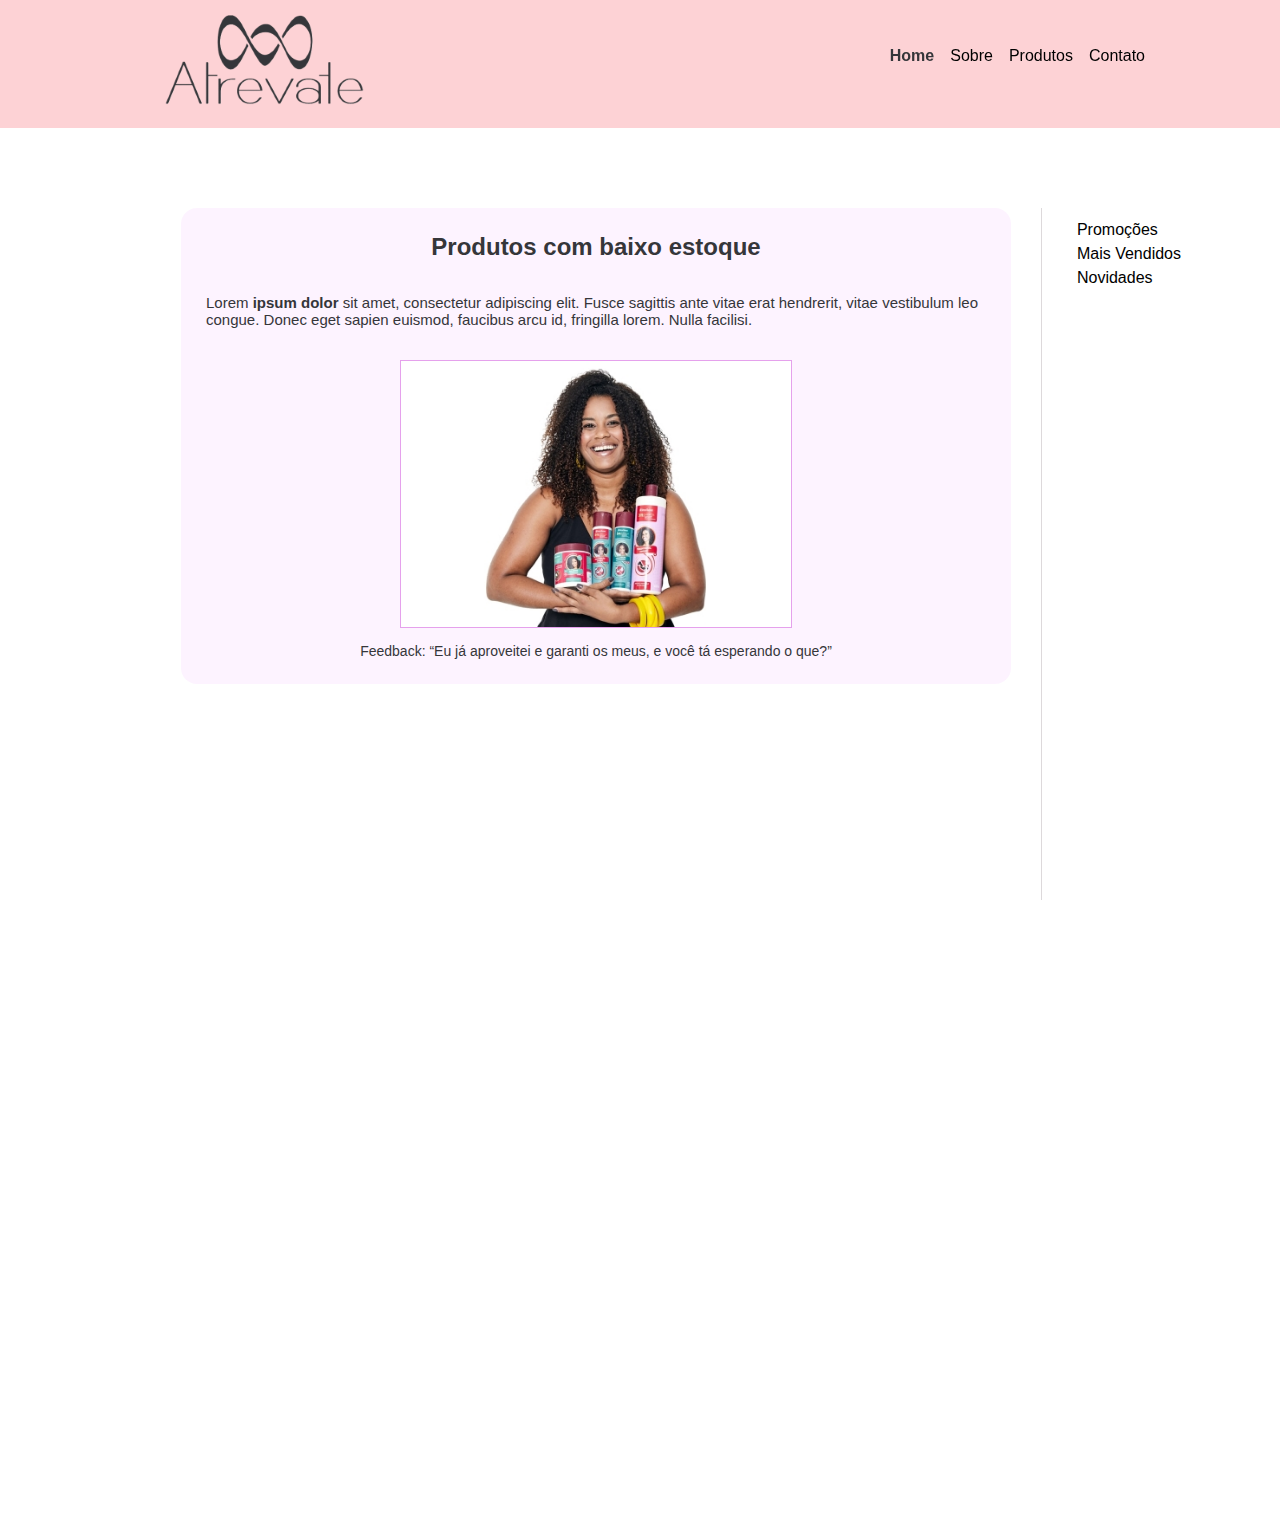
<file: Atrevate-Cosmeticos/index.html>
<!DOCTYPE html>
<html>
    <head>

        <meta charset="UTF-8">
        <title>Home</title>
        <link rel="stylesheet" href="style.css">
        <link rel="shortcut icon" href="arquivos/img/favicon.png" type="image/x-icon">
        <link rel="icon" href="arquivos/img/favicon.png" type="image/x-icon">
        <link rel="stylesheet" href="https://cdnjs.cloudflare.com/ajax/libs/font-awesome/6.0.0-beta3/css/all.min.css">

    </head>

    <body>

        <header>

            <a href="index.html">
                <picture>
                    <source media="(max-width: 719px)" srcset="arquivos/img/logo-atrevate-100w.png">
                    <source media="(min-width: 720px)" srcset="arquivos/img/logo-atrevate-200w.png">
                    <img src="arquivos/img/logo-atrevate-200w.png" alt="Atrevate">
                </picture>
            </a>
            <nav>
                <ul id="link-nav">
                    <li><a class="actually-page" href="index.html">Home</a></li>
                    <li><a href="sobre.html">Sobre</a></li>
                    <li><a href="produtos.html">Produtos</a></li>
                    <li><a href="#footer-description">Contato</a></li>
                </ul>
            </nav>

        </header>

        <main>

            <div class="main-content">
                <div class="popular-post">
                    <h2>Produtos com baixo estoque</h2>
                    <p class="primary">
                        Lorem <b>ipsum dolor</b> sit amet, consectetur adipiscing elit. 
                        Fusce sagittis ante vitae erat hendrerit, vitae vestibulum leo congue. 
                        Donec eget sapien euismod, faucibus arcu id, fringilla lorem. Nulla facilisi.
                    </p>
                    <img 
                        srcset="arquivos/img/foto-postagem-360w.jpg 360w, arquivos/img/foto-postagem-450w.jpg 450w"
                        sizes="(max-width: 960px) 360px, 450px"
                        src="arquivos/img/foto-postagem-450w.jpg"
                        alt="Mulher segurando produtos que estão com baixa nos estoques."
                    >
                    <blockquote>Feedback: <q>Eu já aproveitei e garanti os meus, e você tá esperando o que?</q></blockquote>                    
                </div>

            </div>

            <aside>
                <ul>
                    <li><a href="promocoes.html">Promoções</a></li>
                    <li><a href="mais-vendidos.html">Mais Vendidos</a></li>
                    <li><a href="novidades.html">Novidades</a></li>
                </ul>
            </aside>

        </main>

        <footer id="footer-description">

            <div class="footer-divisor">
                <div class="footer-column">
                    <h4>Pergunte a nossos profissionais</h4>
                    <ul>
                        <li><a href="">Equipamentos</a></li>
                        <li><a href="">Produtos</a></li>
                        <li><a href="">Móveis</a></li>
                    </ul>
                </div>
                <div class="footer-column">
                    <h4>Garantia</h4>
                    <ul>
                        <li><a href="">Perguntas Frequentes</a></li>
                        <li><a href="">Solicitar Troca</a></li>
                        <li><a href="">Consultar</a></li>
                        <li><a href="">Estender</a></li>
                    </ul>
                </div>
                <div class="footer-column midias">
                    <h4>Encontre a gente</h4>
                    <ul>
                        <li class="social-icons"><a href=""><i class="fab fa-instagram"></i></a></li>
                        <li class="social-icons"><a href=""><i class="fab fa-facebook"></i></a></li>
                        <li class="social-icons"><a href=""><i class="fab fa-youtube"></i></a></li>
                        <li class="social-icons"><a href=""><i class="fab fa-tiktok"></i></a></li>
                    </ul>
                </div>
            </div>

            <p id="copyright-footer">
                <i>&copy; Copyright 2024 - Atrevate Cosméticos.
                <br>
                Todos os direitos reservados.</i>
            </p>

        </footer>
        
    </body>
</html>
</file>
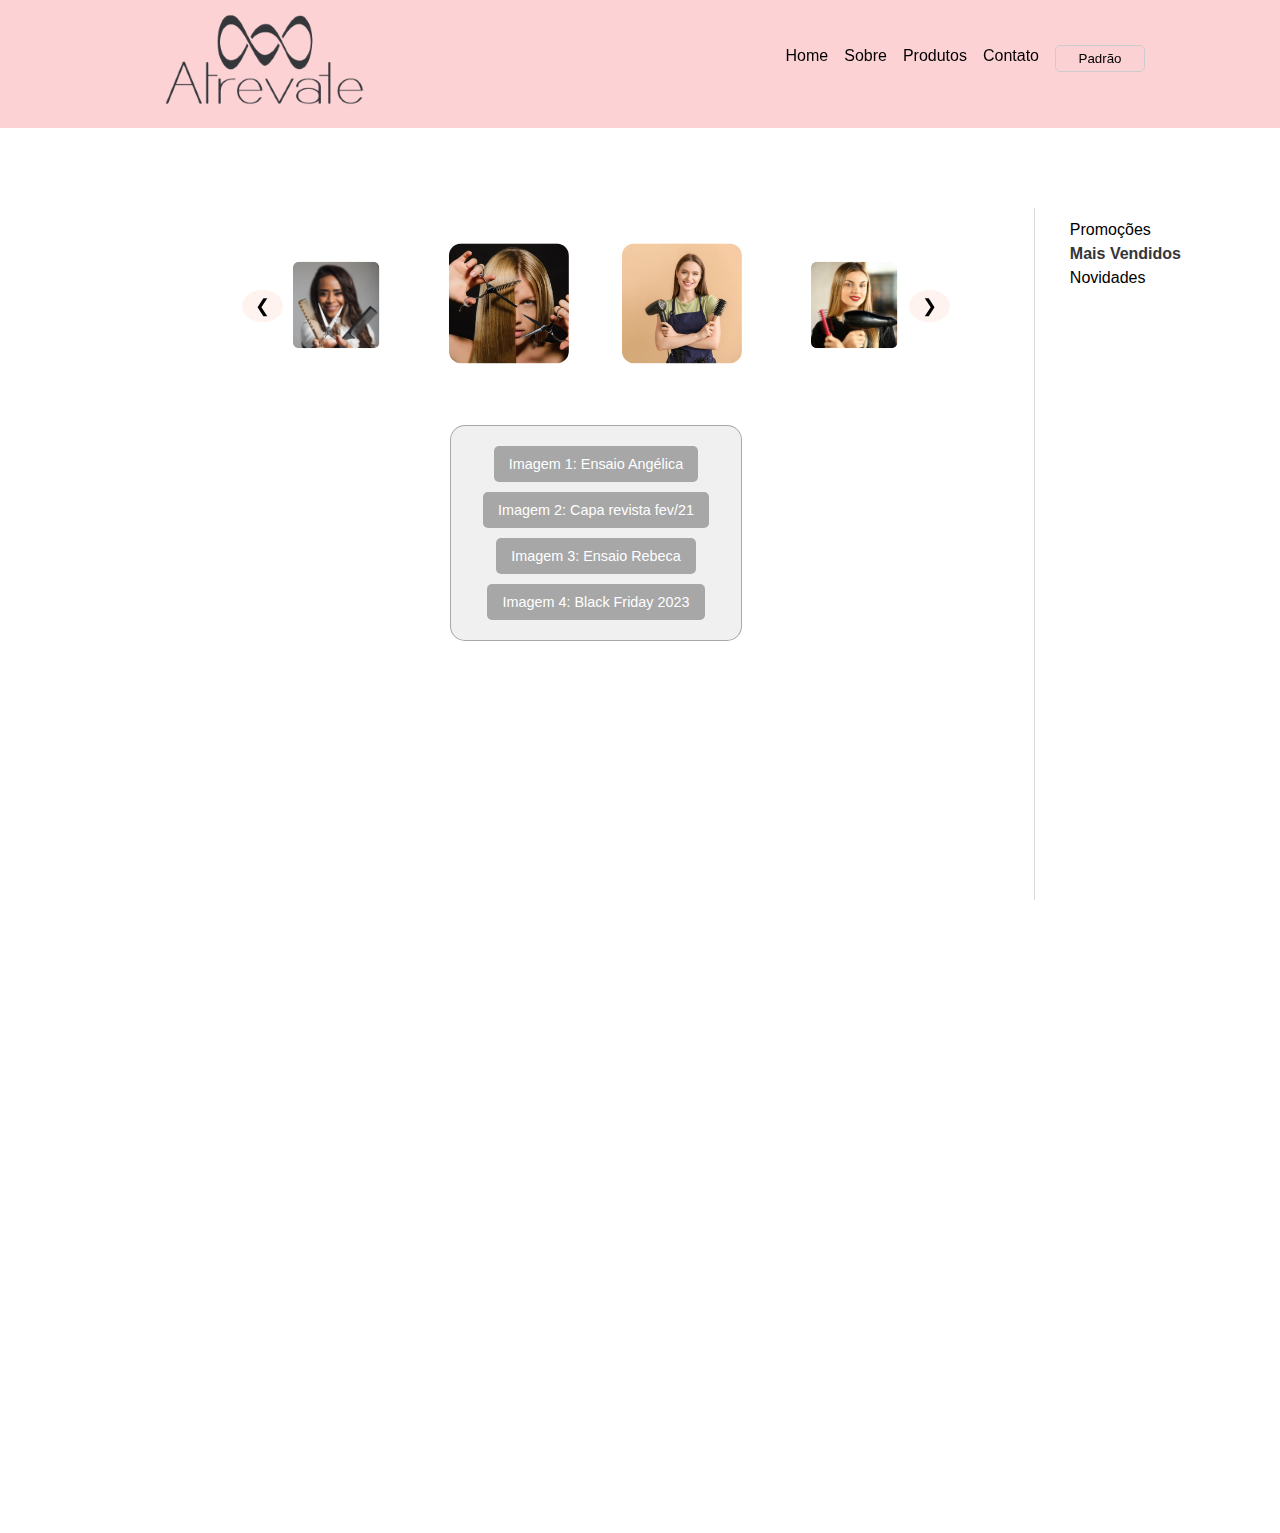
<file: Atrevate-Cosmeticos/mais-vendidos.html>
<!DOCTYPE html>
<html>
    <head>

        <meta charset="UTF-8">
        <title>Mais Vendidos</title>
        <link rel="stylesheet" href="style.css">
        <link rel="shortcut icon" href="arquivos/img/favicon.png" type="image/x-icon">
        <link rel="icon" href="arquivos/img/favicon.png" type="image/x-icon">
        <link rel="stylesheet" href="https://cdnjs.cloudflare.com/ajax/libs/font-awesome/6.0.0-beta3/css/all.min.css">

    </head>

    <body>

        <header>

            <a href="index.html">
                <picture>
                    <source media="(max-width: 719px)" srcset="arquivos/img/logo-atrevate-100w.png">
                    <source media="(min-width: 720px)" srcset="arquivos/img/logo-atrevate-200w.png">
                    <img src="arquivos/img/logo-atrevate-200w.png" alt="Atrevate">
                </picture>
            </a>
            <nav>
                <ul id="link-nav">
                    <li><a id="home" href="index.html">Home</a></li>
                    <li><a id="sobre" href="sobre.html">Sobre</a></li>
                    <li><a id="produtos" href="produtos.html">Produtos</a></li>
                    <li><a id="contato"href="#footer-description">Contato</a></li>
                    <li>
                        <select id="options" name="options">
                            <option value="default">Padrão</option>
                            <option value="style1">Estilo 1</option>
                            <option value="style2">Estilo 2</option>
                            <option value="style3">Estilo 3</option>
                            <option value="style4">Estilo 4</option>
                            <option value="style5">Estilo 5</option>
                            <option value="style6">Estilo 6</option>
                            <option value="custom">Personalizado</option>
                        </select>
                    </li>
                </ul>
            </nav>
            <div id="custom-content" class="popup">
                <span class="close" onclick="closePopup()">&times;</span>
                <div class="container">
                    <div style="display: flex; justify-content: space-around; margin: 8px;">
                        <div class="controls">
                            <h2>Background Color</h2>
                            <select id="bgColorRepresentation">
                                <option value="rgb">RGB</option>
                                <option value="hsl">HSL</option>
                                <option value="hex">Hexadecimal</option>
                            </select>
                            <div class="color-sliders" id="bg-rgb-sliders">
                                <label for="bg-red">Red:</label>
                                <input type="range" id="bg-red" min="0" max="255" value="0">
                                <label for="bg-green">Green:</label>
                                <input type="range" id="bg-green" min="0" max="255" value="0">
                                <label for="bg-blue">Blue:</label>
                                <input type="range" id="bg-blue" min="0" max="255" value="0">
                            </div>
                            <div class="color-sliders" id="bg-hsl-sliders">
                                <label for="bg-hue">Hue:</label>
                                <input type="range" id="bg-hue" min="0" max="360" value="0">
                                <label for="bg-saturation">Saturation:</label>
                                <input type="range" id="bg-saturation" min="0" max="100" value="100">
                                <label for="bg-lightness">Lightness:</label>
                                <input type="range" id="bg-lightness" min="0" max="100" value="50">
                            </div>
                            <div class="color-sliders" id="bg-hex-sliders">
                                <label for="bg-hex-red">Hex Red:</label>
                                <input type="range" id="bg-hex-red" min="0" max="255" value="0">
                                <label for="bg-hex-green">Hex Green:</label>
                                <input type="range" id="bg-hex-green" min="0" max="255" value="0">
                                <label for="bg-hex-blue">Hex Blue:</label>
                                <input type="range" id="bg-hex-blue" min="0" max="255" value="0">
                            </div>
                            <div class="color-preview" id="bg-color-preview"></div>
                            <div class="color-code">
                                <span id="bgColorCodeText"></span>
                                <button id="bgCopyButton">Copy</button>
                            </div>
                        </div>
        
                        <div class="controls">
                            <h2 id="font-color-title">Font Color</h2>
                            <select id="fontColorRepresentation">
                                <option value="rgb">RGB</option>
                                <option value="hsl">HSL</option>
                                <option value="hex">Hexadecimal</option>
                            </select>
                            <div class="color-sliders" id="font-rgb-sliders">
                                <label for="font-red">Red:</label>
                                <input type="range" id="font-red" min="0" max="255" value="0">
                                <label for="font-green">Green:</label>
                                <input type="range" id="font-green" min="0" max="255" value="0">
                                <label for="font-blue">Blue:</label>
                                <input type="range" id="font-blue" min="0" max="255" value="0">
                            </div>
                            <div class="color-sliders" id="font-hsl-sliders">
                                <label for="font-hue">Hue:</label>
                                <input type="range" id="font-hue" min="0" max="360" value="0">
                                <label for="font-saturation">Saturation:</label>
                                <input type="range" id="font-saturation" min="0" max="100" value="100">
                                <label for="font-lightness">Lightness:</label>
                                <input type="range" id="font-lightness" min="0" max="100" value="50">
                            </div>
                            <div class="color-sliders" id="font-hex-sliders">
                                <label for="font-hex-red">Hex Red:</label>
                                <input type="range" id="font-hex-red" min="0" max="255" value="0">
                                <label for="font-hex-green">Hex Green:</label>
                                <input type="range" id="font-hex-green" min="0" max="255" value="0">
                                <label for="font-hex-blue">Hex Blue:</label>
                                <input type="range" id="font-hex-blue" min="0" max="255" value="0">
                            </div>
                            <div class="color-code">
                                <span id="fontColorCodeText"></span>
                                <button id="fontCopyButton">Copy</button>
                            </div>
                        </div>
                    </div>
                    <div class="div-updateButton">
                        <button id="updateColorsButton" onclick="applyCustomStyle()">Atualizar Cores</button>
                    </div>
                </div>
            </div>
        </header>



        <main>

            <div  class="main-content">
                <div class="carousel-container">
                    <button class="prev" onclick="prevSlide()">&#10094;</button>
                    <div class="carousel-wrapper">
                        <div class="carousel">
                            <!-- Imagens serão adicionadas aqui dinamicamente -->
                        </div>
                    </div>
                    <button class="next" onclick="nextSlide()">&#10095;</button>
                </div>
                <div id="desc-container" class="description-container">
                    <!-- Descrições serão adicionadas aqui dinamicamente -->
                </div>
            </div>

            <aside>
                <ul>
                    <li><a id="link-promocoes" href="promocoes.html">Promoções</a></li>
                    <li><a id="link-mais-vendidos" class="actually-page" href="mais-vendidos.html">Mais Vendidos</a></li>
                    <li><a id="link-novidades" href="novidades.html">Novidades</a></li>
                </ul>
            </aside>

        </main>

        <footer id="footer-description">

            <div class="footer-divisor">
                <div class="footer-column">
                    <h4>Pergunte a nossos profissionais</h4>
                    <ul>
                        <li><a href="">Equipamentos</a></li>
                        <li><a href="">Produtos</a></li>
                        <li><a href="">Móveis</a></li>
                    </ul>
                </div>
                <div class="footer-column">
                    <h4>Garantia</h4>
                    <ul>
                        <li><a href="">Perguntas Frequentes</a></li>
                        <li><a href="">Solicitar Troca</a></li>
                        <li><a href="">Consultar</a></li>
                        <li><a href="">Estender</a></li>
                    </ul>
                </div>
                <div class="footer-column midias">
                    <h4>Encontre a gente</h4>
                    <ul>
                        <li class="social-icons"><a href=""><i class="fab fa-instagram"></i></a></li>
                        <li class="social-icons"><a href=""><i class="fab fa-facebook"></i></a></li>
                        <li class="social-icons"><a href=""><i class="fab fa-youtube"></i></a></li>
                        <li class="social-icons"><a href=""><i class="fab fa-tiktok"></i></a></li>
                    </ul>
                </div>
            </div>

            <p id="copyright-footer">
                <i>&copy; Copyright 2024 - Atrevate Cosméticos.
                <br>
                Todos os direitos reservados.</i>
            </p>

        </footer>
        
        <script src="scripts/main.js"></script>
    </body>
</html>
</file>
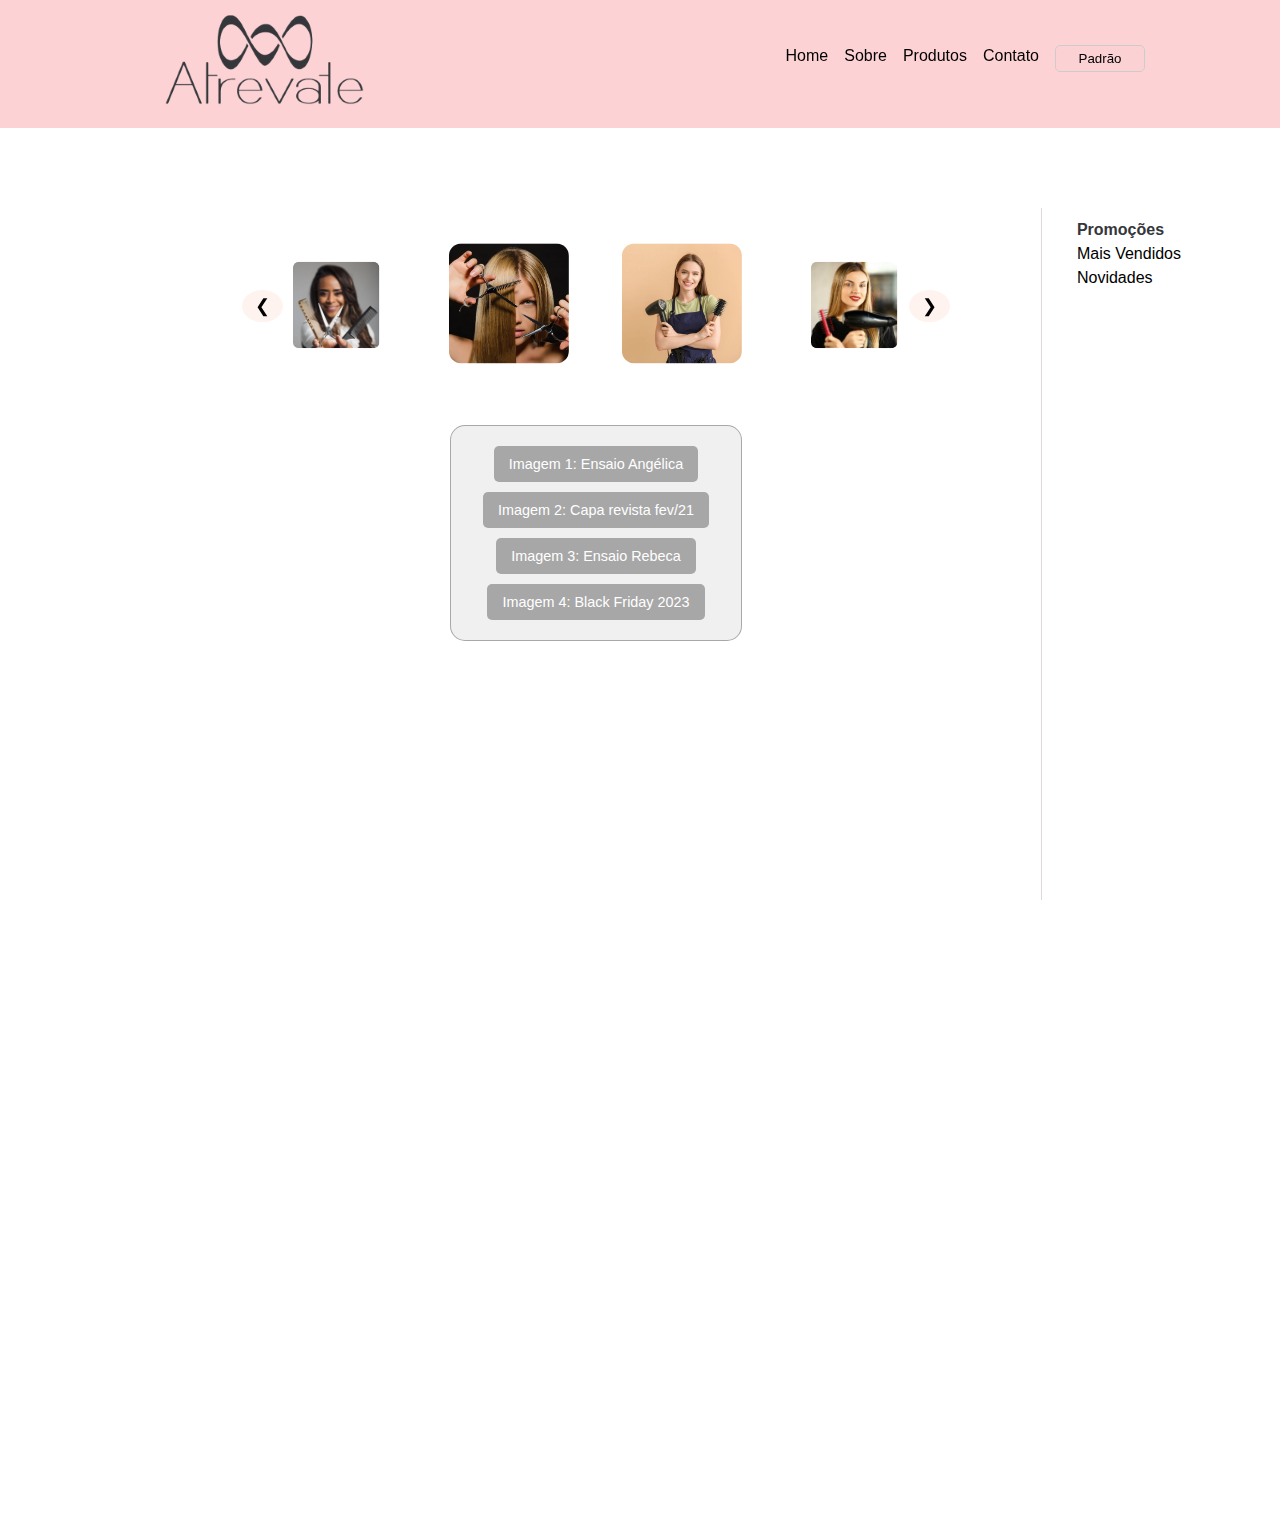
<file: Atrevate-Cosmeticos/promocoes.html>
<!DOCTYPE html>
<html>
    <head>

        <meta charset="UTF-8">
        <title>Promoções</title>
        <link rel="stylesheet" href="style.css">
        <link rel="shortcut icon" href="arquivos/img/favicon.png" type="image/x-icon">
        <link rel="icon" href="arquivos/img/favicon.png" type="image/x-icon">
        <link rel="stylesheet" href="https://cdnjs.cloudflare.com/ajax/libs/font-awesome/6.0.0-beta3/css/all.min.css">

    </head>

    <body>

        <header>

            <a href="index.html">
                <picture>
                    <source media="(max-width: 719px)" srcset="arquivos/img/logo-atrevate-100w.png">
                    <source media="(min-width: 720px)" srcset="arquivos/img/logo-atrevate-200w.png">
                    <img src="arquivos/img/logo-atrevate-200w.png" alt="Atrevate">
                </picture>
            </a>
            <nav>
                <ul id="link-nav">
                    <li><a id="home" href="index.html">Home</a></li>
                    <li><a id="sobre" href="sobre.html">Sobre</a></li>
                    <li><a id="produtos" href="produtos.html">Produtos</a></li>
                    <li><a id="contato"href="#footer-description">Contato</a></li>
                    <li>
                        <select id="options" name="options">
                            <option value="default">Padrão</option>
                            <option value="style1">Estilo 1</option>
                            <option value="style2">Estilo 2</option>
                            <option value="style3">Estilo 3</option>
                            <option value="style4">Estilo 4</option>
                            <option value="style5">Estilo 5</option>
                            <option value="style6">Estilo 6</option>
                            <option value="custom">Personalizado</option>
                        </select>
                    </li>
                </ul>
            </nav>
            <div id="custom-content" class="popup">
                <span class="close" onclick="closePopup()">&times;</span>
                <div class="container">
                    <div style="display: flex; justify-content: space-around; margin: 8px;">
                        <div class="controls">
                            <h2>Background Color</h2>
                            <select id="bgColorRepresentation">
                                <option value="rgb">RGB</option>
                                <option value="hsl">HSL</option>
                                <option value="hex">Hexadecimal</option>
                            </select>
                            <div class="color-sliders" id="bg-rgb-sliders">
                                <label for="bg-red">Red:</label>
                                <input type="range" id="bg-red" min="0" max="255" value="0">
                                <label for="bg-green">Green:</label>
                                <input type="range" id="bg-green" min="0" max="255" value="0">
                                <label for="bg-blue">Blue:</label>
                                <input type="range" id="bg-blue" min="0" max="255" value="0">
                            </div>
                            <div class="color-sliders" id="bg-hsl-sliders">
                                <label for="bg-hue">Hue:</label>
                                <input type="range" id="bg-hue" min="0" max="360" value="0">
                                <label for="bg-saturation">Saturation:</label>
                                <input type="range" id="bg-saturation" min="0" max="100" value="100">
                                <label for="bg-lightness">Lightness:</label>
                                <input type="range" id="bg-lightness" min="0" max="100" value="50">
                            </div>
                            <div class="color-sliders" id="bg-hex-sliders">
                                <label for="bg-hex-red">Hex Red:</label>
                                <input type="range" id="bg-hex-red" min="0" max="255" value="0">
                                <label for="bg-hex-green">Hex Green:</label>
                                <input type="range" id="bg-hex-green" min="0" max="255" value="0">
                                <label for="bg-hex-blue">Hex Blue:</label>
                                <input type="range" id="bg-hex-blue" min="0" max="255" value="0">
                            </div>
                            <div class="color-preview" id="bg-color-preview"></div>
                            <div class="color-code">
                                <span id="bgColorCodeText"></span>
                                <button id="bgCopyButton">Copy</button>
                            </div>
                        </div>
        
                        <div class="controls">
                            <h2 id="font-color-title">Font Color</h2>
                            <select id="fontColorRepresentation">
                                <option value="rgb">RGB</option>
                                <option value="hsl">HSL</option>
                                <option value="hex">Hexadecimal</option>
                            </select>
                            <div class="color-sliders" id="font-rgb-sliders">
                                <label for="font-red">Red:</label>
                                <input type="range" id="font-red" min="0" max="255" value="0">
                                <label for="font-green">Green:</label>
                                <input type="range" id="font-green" min="0" max="255" value="0">
                                <label for="font-blue">Blue:</label>
                                <input type="range" id="font-blue" min="0" max="255" value="0">
                            </div>
                            <div class="color-sliders" id="font-hsl-sliders">
                                <label for="font-hue">Hue:</label>
                                <input type="range" id="font-hue" min="0" max="360" value="0">
                                <label for="font-saturation">Saturation:</label>
                                <input type="range" id="font-saturation" min="0" max="100" value="100">
                                <label for="font-lightness">Lightness:</label>
                                <input type="range" id="font-lightness" min="0" max="100" value="50">
                            </div>
                            <div class="color-sliders" id="font-hex-sliders">
                                <label for="font-hex-red">Hex Red:</label>
                                <input type="range" id="font-hex-red" min="0" max="255" value="0">
                                <label for="font-hex-green">Hex Green:</label>
                                <input type="range" id="font-hex-green" min="0" max="255" value="0">
                                <label for="font-hex-blue">Hex Blue:</label>
                                <input type="range" id="font-hex-blue" min="0" max="255" value="0">
                            </div>
                            <div class="color-code">
                                <span id="fontColorCodeText"></span>
                                <button id="fontCopyButton">Copy</button>
                            </div>
                        </div>
                    </div>
                    <div class="div-updateButton">
                        <button id="updateColorsButton" onclick="applyCustomStyle()">Atualizar Cores</button>
                    </div>
                </div>
            </div>
        </header>


        <main>

            <div  class="main-content">
                <div class="carousel-container">
                    <button class="prev" onclick="prevSlide()">&#10094;</button>
                    <div class="carousel-wrapper">
                        <div class="carousel">
                            <!-- Imagens serão adicionadas aqui dinamicamente -->
                        </div>
                    </div>
                    <button class="next" onclick="nextSlide()">&#10095;</button>
                </div>
                <div id="desc-container" class="description-container">
                    <!-- Descrições serão adicionadas aqui dinamicamente -->
                </div>
            </div>

            <aside>                
                <ul id="aside-nav">
                    <li><a id="link-promocoes" class="actually-page" href="promocoes.html">Promoções</a></li>
                    <li><a id="link-mais-vendidos" href="mais-vendidos.html">Mais Vendidos</a></li>
                    <li><a id="link-novidades" href="novidades.html">Novidades</a></li>
                </ul>
            </aside>

        </main>

        <footer id="footer-description">

            <div class="footer-divisor">
                <div class="footer-column">
                    <h4>Pergunte a nossos profissionais</h4>
                    <ul>
                        <li><a href="">Equipamentos</a></li>
                        <li><a href="">Produtos</a></li>
                        <li><a href="">Móveis</a></li>
                    </ul>
                </div>
                <div class="footer-column">
                    <h4>Garantia</h4>
                    <ul>
                        <li><a href="">Perguntas Frequentes</a></li>
                        <li><a href="">Solicitar Troca</a></li>
                        <li><a href="">Consultar</a></li>
                        <li><a href="">Estender</a></li>
                    </ul>
                </div>
                <div class="footer-column midias">
                    <h4>Encontre a gente</h4>
                    <ul>
                        <li class="social-icons"><a href=""><i class="fab fa-instagram"></i></a></li>
                        <li class="social-icons"><a href=""><i class="fab fa-facebook"></i></a></li>
                        <li class="social-icons"><a href=""><i class="fab fa-youtube"></i></a></li>
                        <li class="social-icons"><a href=""><i class="fab fa-tiktok"></i></a></li>
                    </ul>
                </div>
            </div>

            <p id="copyright-footer">
                <i>&copy; Copyright 2024 - Atrevate Cosméticos.
                <br>
                Todos os direitos reservados.</i>
            </p>

        </footer>
    
        <script src="scripts/main.js"></script>
    </body>
</html>
</file>
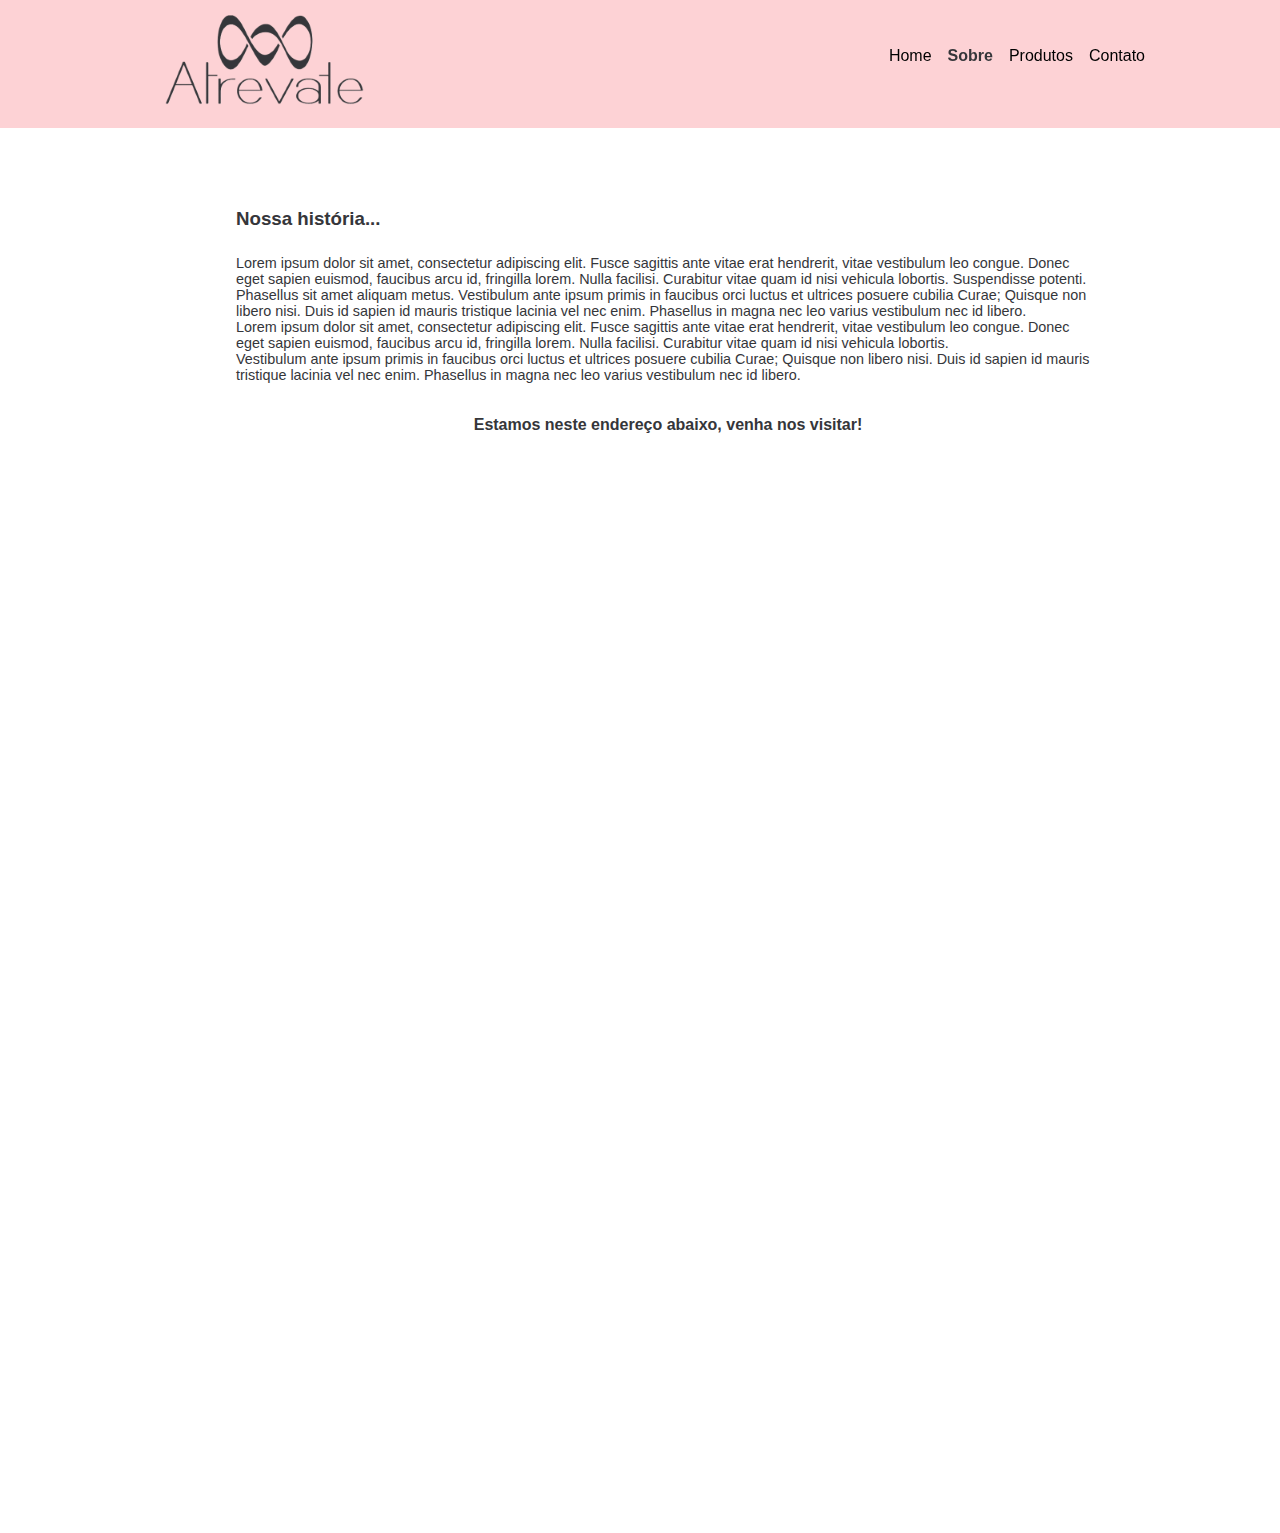
<file: Atrevate-Cosmeticos/sobre.html>
<!DOCTYPE html>
<html>
    <head>

        <meta charset="UTF-8">
        <title>Sobre</title>
        <link rel="stylesheet" href="style.css">
        <link rel="shortcut icon" href="arquivos/img/favicon.png" type="image/x-icon">
        <link rel="icon" href="arquivos/img/favicon.png" type="image/x-icon">
        <link rel="stylesheet" href="https://cdnjs.cloudflare.com/ajax/libs/font-awesome/6.0.0-beta3/css/all.min.css">

    </head>

    <body>

        <header>

            <a href="index.html">
                <picture>
                    <source media="(max-width: 719px)" srcset="arquivos/img/logo-atrevate-100w.png">
                    <source media="(min-width: 720px)" srcset="arquivos/img/logo-atrevate-200w.png">
                    <img src="arquivos/img/logo-atrevate-200w.png" alt="Atrevate">
                </picture>
            </a>
            <nav>
                <ul id="link-nav">
                    <li><a href="index.html">Home</a></li>
                    <li><a class="actually-page" href="sobre.html">Sobre</a></li>
                    <li><a href="produtos.html">Produtos</a></li>
                    <li><a href="#footer-description">Contato</a></li>
                </ul>
            </nav>
        </header>

        <main>

            <div  class="main-content about-page">
                <h3>Nossa história...</h3>
                <p class="primary">
                    Lorem ipsum dolor sit amet, consectetur adipiscing elit. 
                    Fusce sagittis ante vitae erat hendrerit, vitae vestibulum leo congue. 
                    Donec eget sapien euismod, faucibus arcu id, fringilla lorem. Nulla facilisi. 
                    Curabitur vitae quam id nisi vehicula lobortis. Suspendisse potenti. 
                    Phasellus sit amet aliquam metus. Vestibulum ante ipsum primis in faucibus orci luctus et 
                    ultrices posuere cubilia Curae; Quisque non libero nisi. Duis id sapien id mauris tristique 
                    lacinia vel nec enim. Phasellus in magna nec leo varius vestibulum nec id libero.
                </p>
                <p>
                    Lorem ipsum dolor sit amet, consectetur adipiscing elit. 
                    Fusce sagittis ante vitae erat hendrerit, vitae vestibulum leo congue. 
                    Donec eget sapien euismod, faucibus arcu id, fringilla lorem. Nulla facilisi. 
                    Curabitur vitae quam id nisi vehicula lobortis.
                </p>
                <p>
                    Vestibulum ante ipsum primis in faucibus orci luctus et 
                    ultrices posuere cubilia Curae; Quisque non libero nisi. Duis id sapien id mauris tristique 
                    lacinia vel nec enim. Phasellus in magna nec leo varius vestibulum nec id libero.
                </p>
                <br>
            </div>

            <br>
            
            <div class="main-content about-page">
                <div id="location-map">
                    <h4>Estamos neste endereço abaixo, venha nos visitar!</h4>
                    <iframe 
                        src="https://www.google.com/maps/embed?pb=!1m14!1m12!1m3!1d12362.730487400157!2d-47.05605125356278!3d-22.896332999231507!2m3!1f0!2f0!3f0!3m2!1i1024!2i768!4f13.1!5e0!3m2!1spt-BR!2sbr!4v1712344837352!5m2!1spt-BR!2sbr" 
                        width="600" height="450" style="border:0;" allowfullscreen="" loading="lazy" referrerpolicy="no-referrer-when-downgrade">
                    </iframe>
                </div>

            </div>

        </main>

        <footer id="footer-description">

            <div class="footer-divisor">
                <div class="footer-column">
                    <h4>Pergunte a nossos profissionais</h4>
                    <ul>
                        <li><a href="">Equipamentos</a></li>
                        <li><a href="">Produtos</a></li>
                        <li><a href="">Móveis</a></li>
                    </ul>
                </div>
                <div class="footer-column">
                    <h4>Garantia</h4>
                    <ul>
                        <li><a href="">Perguntas Frequentes</a></li>
                        <li><a href="">Solicitar Troca</a></li>
                        <li><a href="">Consultar</a></li>
                        <li><a href="">Estender</a></li>
                    </ul>
                </div>
                <div class="footer-column midias">
                    <h4>Encontre a gente</h4>
                    <ul>
                        <li class="social-icons"><a href=""><i class="fab fa-instagram"></i></a></li>
                        <li class="social-icons"><a href=""><i class="fab fa-facebook"></i></a></li>
                        <li class="social-icons"><a href=""><i class="fab fa-youtube"></i></a></li>
                        <li class="social-icons"><a href=""><i class="fab fa-tiktok"></i></a></li>
                    </ul>
                </div>
            </div>

            <p id="copyright-footer">
                <i>&copy; Copyright 2024 - Atrevate Cosméticos.
                <br>
                Todos os direitos reservados.</i>
            </p>

        </footer>
        
    </body>
</html>
</file>
<file: Atrevate-Cosmeticos/style.css>
/* 
************* FORMATAÇÃO GERAL DAS PÁGINAS *************
*/

* {
    font-family: 'Trebuchet MS', 'Lucida Sans Unicode', 'Lucida Grande', 'Lucida Sans', Arial, sans-serif;
    margin: 0;
    padding: 0;
}

body, html{
    height: 100%;
    overflow-x: hidden;
}

body{
    transition: background-color 0.5s, color 0.5s;
    color: #35363A;
}

p{
    font-size: .9em;
}

ul{
    list-style: none;
}

hr{
    border: 2px solid #EDCEF0;
}

a{
    font-size: 1em;
    text-decoration: none;
    color: #000;
}

/* 
************* FORMATAÇÃO DO MODELO DA PÁGINA *************
*/

/* HEADER */

header{
    background-color: rgb(253, 208, 211, 0.95);
    float: left;
    width: 100%;
    padding: 15px;
    position: sticky;
    position: -webkit-sticky;
    top: 0;
    z-index: 1;
}

picture{
    float: left;
    position: relative;
    left: 150px;
}

nav{
    float: right;
    position: relative;
    right: 150px;
}

ul#link-nav {
    display: flex;
    position: relative;
    top: 2em;
}

ul#link-nav li {
    margin-left: 1em;
}

/* CONTEÚDOS */
main{
    margin: 10em auto;
    padding-top: 3em;
    width: 90%;
    height: 100%;
    clear: both;
}

/* CONTEÚDO PRINCIPAL */
.main-content{
    float: left;
    position: relative;
    left: 100px;
    width: 75%;
}

.popular-post{
    background-color: rgba(249, 221, 255, 0.35);
    padding: 25px;
    width: 780px;
    border-radius: 1em;
    margin: 0 auto;
}

.popular-post p {
    margin-bottom: 32px;
    font-size: 15px;
}

.popular-post > img{
    width: 50%;
    display: block;
    margin: 0 auto;
    border: 1px solid #e5a1ec;
}

.primary {
    padding-top: 25px;
}

.main-content blockquote{
    text-align: center;
    margin-top: 15px;
    font-size: 14px;
}

.about-page{
    left: 172px;
}

#location-map iframe, #location-map > h4 {
    display: block;
    margin: 0 auto;
    padding: 15px;
    text-align: center;
}

#location-map{
    margin-bottom: 90px;
}

.main-content video{
    display: block;
    margin: 0 auto;
    padding: 15px;
    text-align: center;
}

/* BARRA DE NAVEGAÇÃO LATERAL */
aside{
    height: 100%;
    float: right;
    padding: 10px 30px;
    border-left: 1px solid rgb(83, 65, 77, 0.2);
}

aside li {
    padding: 3px 5px;
}

/* FORMATAÇÃO DO SELECT */
select {
    position: relative;
    top: -2px;
    appearance: none;
    background-color: rgb(253, 208, 211, 0.3);
    border: 1px solid #ccc;
    border-radius: 5px;
    padding: 5px;
    cursor: pointer;
    width: 90px;
    text-align: center;
}

select:focus {
    border-color: #777;
    outline: none;
}

/* RODAPÉ */
footer{
    clear: both;
    background: #53414D;
    color: #f2f2f2;
    margin-top: 30px;
    padding: 10px 30px;
}

.footer-divisor{
    padding: 20px 0;
    display: flex;
    justify-content: center;
    flex-wrap: wrap;
}

.footer-divisor a {
    color: white;
}

.footer-column {
    flex: 1;
    padding: 0 15px;
    min-width: 200px;
}

.footer-column h4 {
    padding-bottom: 5px;
    margin-bottom: 10px;
}

.footer-column ul li {
    margin-bottom: 6px;
}

.footer-column ul li a:hover {
    text-decoration: underline;
}

.midias{
    text-align: center;
}

.social-icons {
    display: inline-block;
    justify-content: center;
    padding: 0 3px;
}
.social-icons li {
    margin-right: 10px;
}

.social-icons a {
    font-size: 24px;
}

#copyright-footer{
    font-size: 12px;
    margin-top: 4em;
    text-align: center;
}

/* 
************* FORMATAÇÃO DE ESTADO DOS LINKS *************
*/

a:hover{
    font-weight: bold;
    color: #eeb3f3;
}

aside a:hover{
    border-bottom: 1px solid #f8c7e4;
}

/* MARCADOR DE PÁGINA ATUAL */
.actually-page{
    font-weight: bold;
    color: #35363A;
}


/* 
************* FORMATAÇÃO DO CARROSSEL *************
*/

.carousel-container {
    width: 80%;
    position: relative;
    overflow: hidden;
    margin: 0 auto;
    padding: 10px;
}

.carousel-wrapper {
    display: flex;
    overflow: hidden;
    width: 100%;
}

.carousel {
    display: flex;
    transition: transform 0.8s ease-in-out;
    will-change: transform;
}

.carousel-item {
    flex: 0 0 25%;
    transition: transform 0.8s ease-in-out;
    text-align: center;
    padding: 10px;
    box-sizing: border-box;
}

.carousel-item img {
    width: 100%;
    border-radius: 10px;
    transition: transform 0.8s ease-in-out;
}

.large {
    transform: scale(1.2);
	padding: 2.4em;
}

.small {
    transform: scale(0.6);
	padding: 0.9em;
}

.prev, .next {
    position: absolute;
    top: 50%;
    transform: translateY(-50%);
    background-color: rgba(241, 138, 98, 0.1);
    color: black;
    border: none;
    border-radius: 50%;
    padding: 4.9px 13px;
    cursor: pointer;
    z-index: 1000;
    font-size: 18px;
}

.prev {
    left: 2px;
}

.next {
    right: 2px;
}

.prev:hover, .next:hover {
    background-color: rgba(241, 138, 98, 0.6);
}

.description-container {
	width: 30%;
    margin: 20px auto;
    padding: 15px;
    text-align: center;
	background: rgba(230, 230, 230, 0.6);
	border-radius: 15px;
    border: 1px solid rgba(0, 0, 0, 0.3);
}

.description-container p {
    background-color: rgba(0, 0, 0, 0.3);
    color: white;
    padding: 10px 15px;
    border-radius: 5px;
    display: inline-block;
    margin: 5px 0;
}


/* 
************* FORMATAÇÃO DO ALTERAÇÃO DE CORES *************
*/

h1, h2 {
    text-align: center;
    margin-bottom: 8px;
}

.controls {
    width: 15em;
    margin-bottom: 15px;
    padding: 7px;
    background-color: rgba(48, 48, 48, 0.1);
    height: 350px;
}

.color-sliders {
    display: none;
    flex-direction: column;
    align-items: center;
    margin-bottom: 10px;
}

.color-sliders.visible {
    display: flex;
}

.color-sliders label {
    margin-bottom: 5px;
}

.color-preview {
    width: 200px;
    height: 50px;
    border: 2px solid black;
    margin: 5px auto;
}

.color-code {
    display: flex;
    flex-direction: column;
    align-items: center;
}

.color-code span {
    margin-bottom: 10px;
    font-size: 1.2em;
}

.color-code button {
    padding: 5px;
    font-size: 1em;
    cursor: pointer;
}

#bgColorRepresentation, #fontColorRepresentation{
    position: relative;
    left: 75px;
}

.div-updateButton{
    text-align: center;
    margin-bottom: 10px;
}

.div-updateButton button{
    background-color: rgba(48, 48, 48, 0.1);
    border-radius: 30px;
    border: none;
}

.div-updateButton button:hover{
    background-color: rgba(48, 48, 48, 0.6);
    color: white;
    cursor: pointer;
}

.popup {
    display: none; 
    position: fixed;
    left: 50%;
    top: 50%;
    transform: translate(-50%, -50%);
    border: 1px solid #888;
    padding: 20px;
    background-color: white;
    box-shadow: 0px 0px 10px rgba(0, 0, 0, 0.1);
    z-index: 1000;
}

.popup .close {
    position: absolute;
    top: 10px;
    right: 10px;
    cursor: pointer;
    font-size: 20px;
}
</file>
